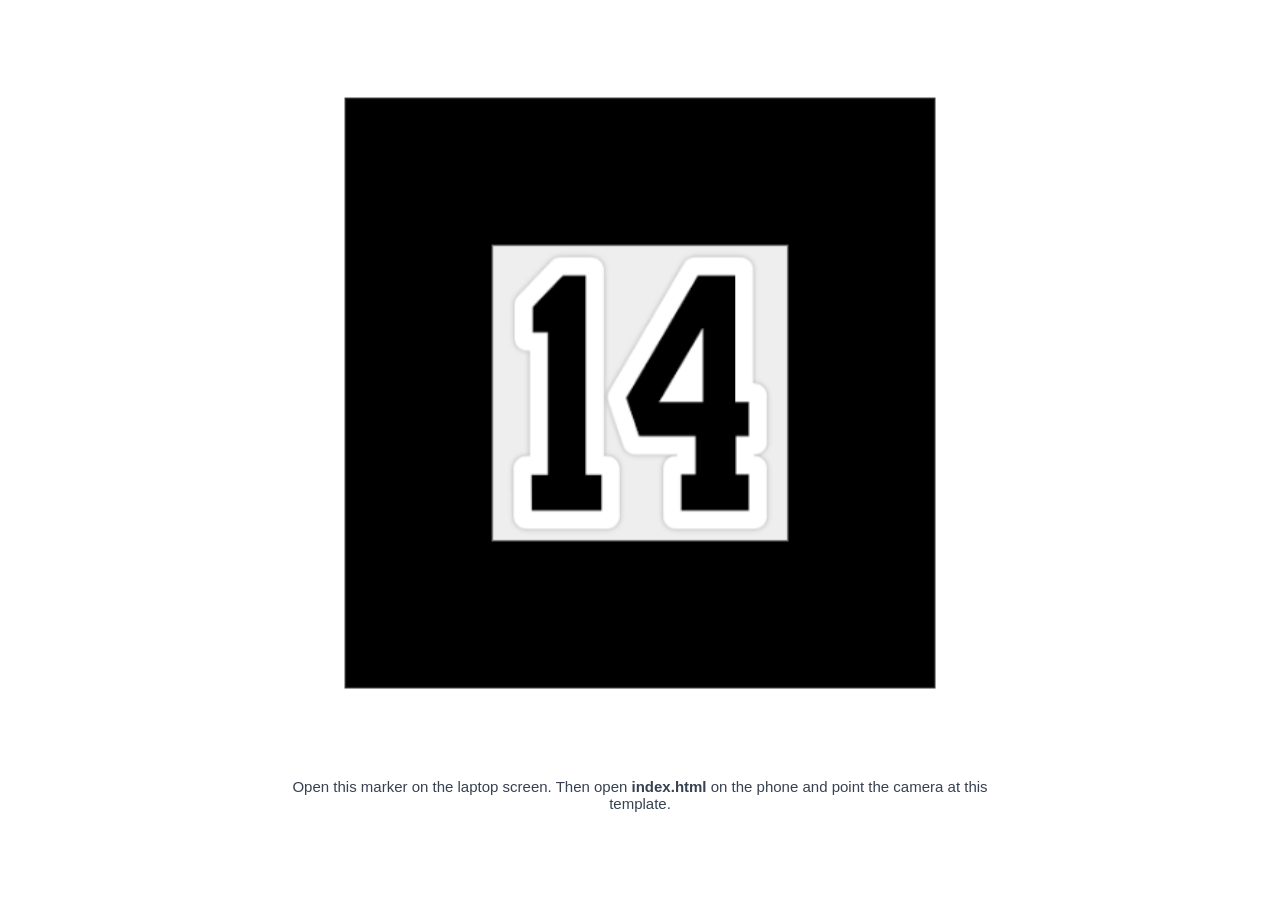
<file: marker.html>
<!DOCTYPE html>
<html lang="en">
<head>
    <meta charset="utf-8">
    <meta name="viewport" content="width=device-width, initial-scale=1.0">
    <title>Variant 14 Registration Template</title>
    <style>
        html,
        body {
            margin: 0;
            min-height: 100%;
            background: #ffffff;
            font-family: Arial, sans-serif;
            color: #111827;
        }

        body {
            display: flex;
            align-items: center;
            justify-content: center;
            flex-direction: column;
            gap: 16px;
            padding: 24px;
            box-sizing: border-box;
        }

        img {
            width: min(82vmin, 760px);
            height: auto;
            image-rendering: auto;
        }

        p {
            margin: 0;
            max-width: 720px;
            text-align: center;
            font-size: 15px;
            color: #374151;
        }
    </style>
</head>
<body>
    <img src="src/pattern-14.png" alt="Variant 14 AR registration marker">
    <p>Open this marker on the laptop screen. Then open <strong>index.html</strong> on the phone and point the camera at this template.</p>
</body>
</html>
</file>
